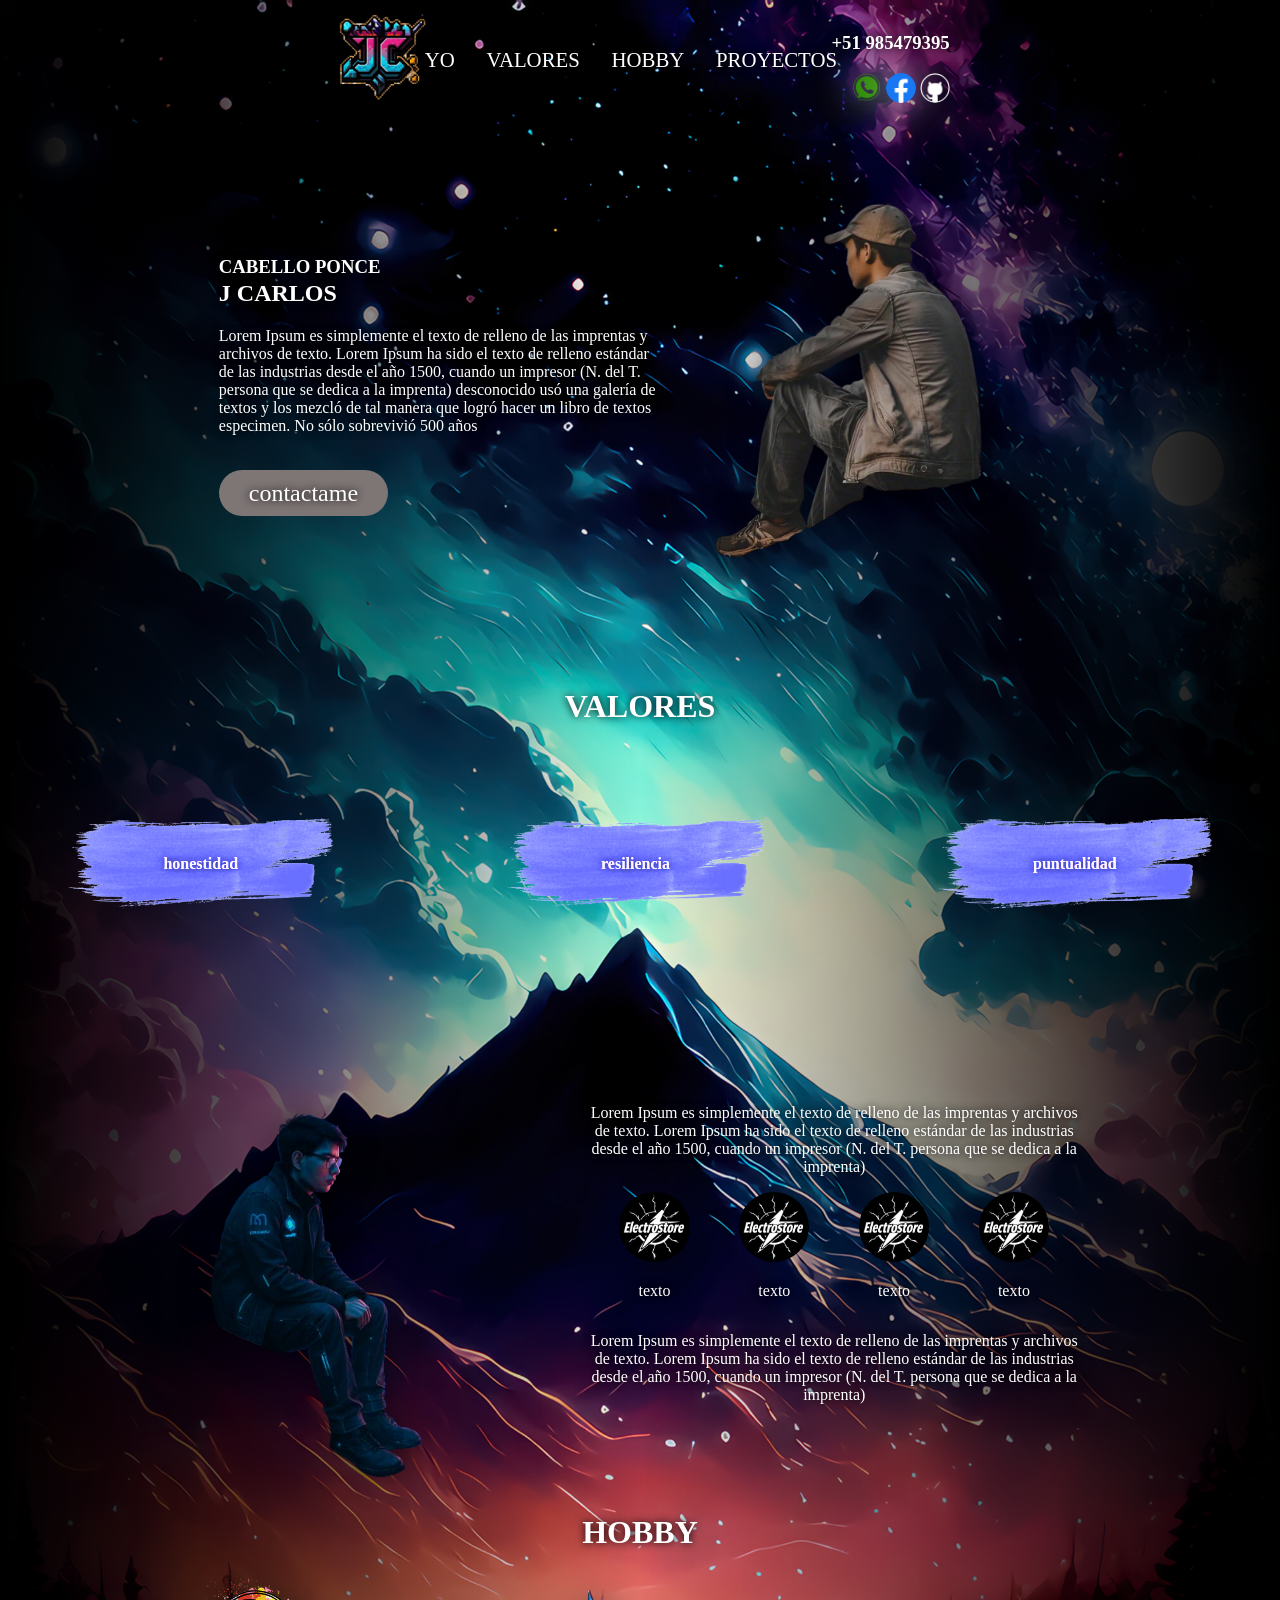
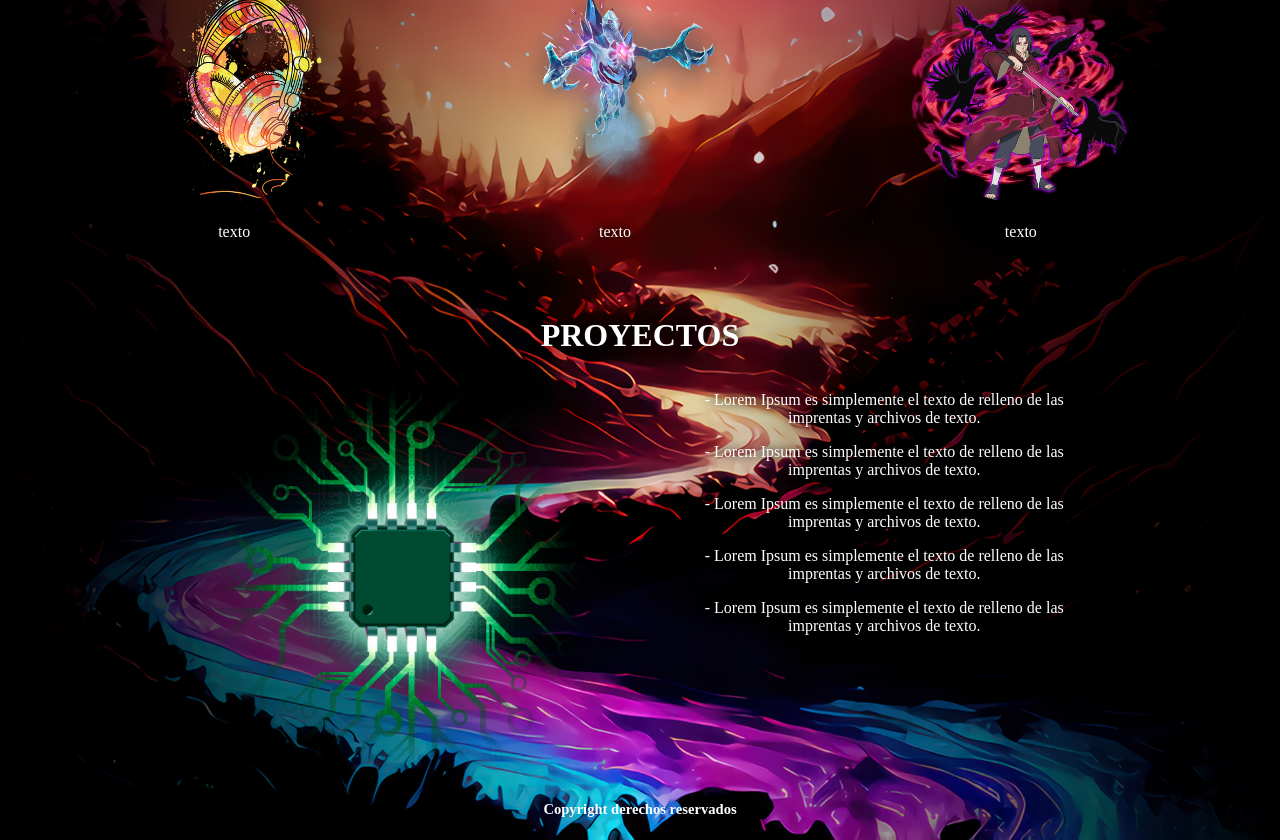
<file: index.html>
<!DOCTYPE html>
<html lang="es">
<div class="html-contenido">

    <head>
        <meta charset="UTF-8">
        <title>yo</title>
        <link rel="stylesheet" href="styles-yo.css">

    </head>

    <header>
        <div class="encabezado">
            <div class="logo">
                <img src="img/yo/logo.png" alt="logo">
            </div>
            <div class="cabecera">
                <div class="menu-central">
                    <div><a href="#yo">YO</a></div>
                    <div><a href="#valores">VALORES</a></div>
                    <div><a href="#hobby">HOBBY</a></div>
                    <div><a href="#proyectos">PROYECTOS</a></div>


                </div>
            </div>
            <div class="item-derecha">
                <h3>+51 985479395</h3>
                <div class="redes-sociales">
                    <a href="https://wa.me/985479395"><img src="img/yo/wsp.png" alt="img1"></a>
                    <a href="https://web.facebook.com/profile.php?id=100082862067635"><img src="img/yo/fb.png"
                            alt="img1"></a>
                    <a href="https://github.com/J-c-Legion"><img src="img/yo/git.png" style="filter: invert(1) brightness(2);" alt="img1"></a>
                </div>
            </div>
        </div>

    </header>


    <body>
        <div id="yo" class="yo">
            <div class="resumen">
                <div class="nombre">
                    <h3>CABELLO PONCE</h3>
                    <h2>J CARLOS</h2>
                    <p>Lorem Ipsum es simplemente el texto de relleno de las imprentas y archivos de texto.
                        Lorem Ipsum ha sido el texto de relleno estándar de las industrias desde el año 1500,
                        cuando un impresor (N. del T. persona que se dedica a la imprenta)
                        desconocido usó una galería de textos y los mezcló de tal manera que logró hacer un libro de
                        textos
                        especimen.
                        No sólo sobrevivió 500 años
                    </p>
                </div>
                <div class="contactame"><a href="https://wa.me/985479395"> contactame</a></div>
            </div>
            <img class="foto"
                src="img/yo/Imagen de WhatsApp 2025-05-10 a las 13.16.29_f866580f-fotor-bg-remover-20250510135149.png"
                alt="foto">
        </div>


        <div id="valores" class="valores">
            <div>
                <h1>VALORES</h1>
            </div>
            <div class="tarjeta-valores">
                <div>
                    <h4>honestidad</h4>
                </div>
                <div>
                    <h4>resiliencia</h4>
                </div>
                <div>
                    <h4>puntualidad</h4>
                </div>
            </div>
        </div>


        <div class="experiencia">
            <div class="foto">
                <img src="img/yo/gpt.png" alt="foto">
            </div>
            <div class="resumen-experiencia">
                <div class="sobre-mi">
                    <p>
                        Lorem Ipsum es simplemente el texto de relleno de las imprentas y archivos de texto.
                        Lorem Ipsum ha sido el texto de relleno estándar de las industrias desde el año 1500,
                        cuando un impresor (N. del T. persona que se dedica a la imprenta)
                    </p>
                </div>
                <div class="estado">
                    <div>
                        <img src="img/index/logo.jpg" alt="img1">
                        <p>texto</p>
                    </div>
                    <div>
                        <img src="img/index/logo.jpg" alt="img1">
                        <p>texto</p>
                    </div>
                    <div>
                        <img src="img/index/logo.jpg" alt="img1">
                        <p>texto</p>
                    </div>
                    <div>
                        <img src="img/index/logo.jpg" alt="img1">
                        <p>texto</p>
                    </div>
                </div>
                <div class="sobre-mi">
                    <p>
                        Lorem Ipsum es simplemente el texto de relleno de las imprentas y archivos de texto.
                        Lorem Ipsum ha sido el texto de relleno estándar de las industrias desde el año 1500,
                        cuando un impresor (N. del T. persona que se dedica a la imprenta)
                    </p>
                </div>
            </div>
        </div>


        <div id="hobby" class="hobby">
            <h1>HOBBY</h1>
            <div class="hobby-resumen">
                <div class="tarjeta-hoby">
                    <img src="img/yo/music.png" alt="img1">
                    <p>texto</p>
                </div>
                <div class="tarjeta-hoby">
                    <img src="img/yo/ap.png" alt="img1">
                    <p>texto</p>
                </div>
                <div class="tarjeta-hoby">
                    <img src="img/yo/itachi.png" alt="img1">
                    <p>texto</p>
                </div>
            </div>
        </div>


        <div id="proyectos" class="proyectos">
            <h1>PROYECTOS</h1>
            <div class="proyecto-resumen">
                <div> <img src="img/yo/electronica.png" alt="img"></div>
                <div>
                    <p>
                        - Lorem Ipsum es simplemente el texto de relleno de las imprentas y archivos de texto.
                    </p>
                    <p>
                        - Lorem Ipsum es simplemente el texto de relleno de las imprentas y archivos de texto.
                    </p>
                    <p>
                        - Lorem Ipsum es simplemente el texto de relleno de las imprentas y archivos de texto.
                    </p>
                    <p>
                        - Lorem Ipsum es simplemente el texto de relleno de las imprentas y archivos de texto.
                    </p>
                    <p>
                        - Lorem Ipsum es simplemente el texto de relleno de las imprentas y archivos de texto.
                    </p>
                </div>
            </div>
        </div>
</div>


</body>

<footer>
    <h5><a class="derechos" href="">
            <p>Copyright derechos reservados</p>
        </a></h5>
</footer>
</div>

</html>
</file>
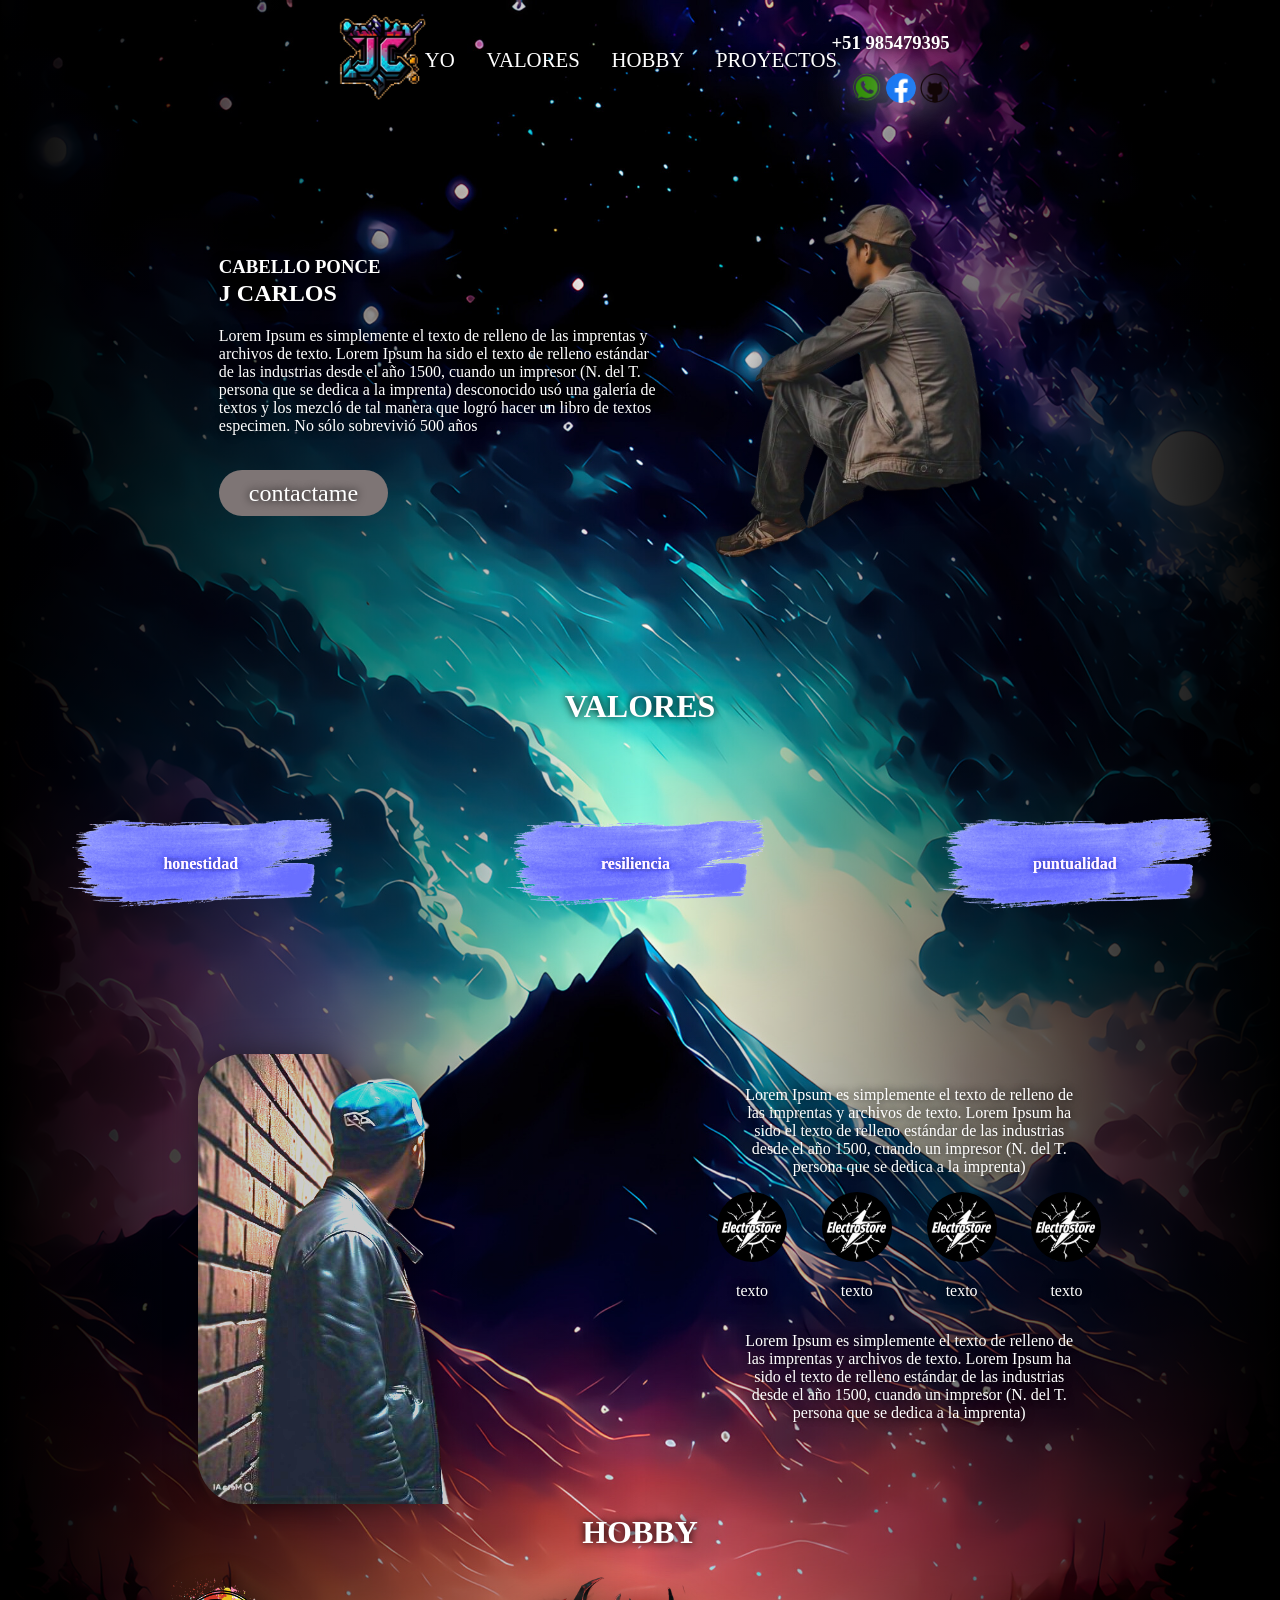
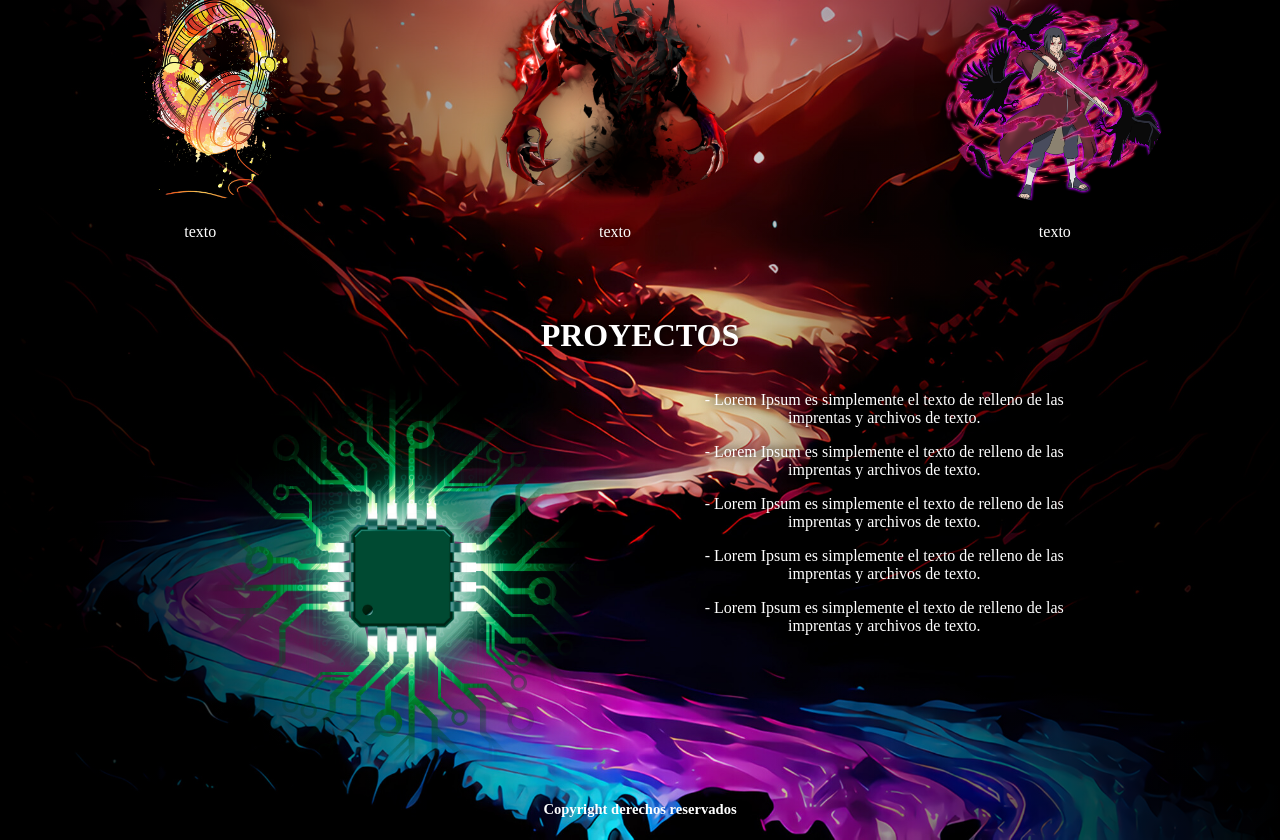
<file: index.html.html>
<!DOCTYPE html>
<html lang="es">
<div class="html-contenido">

    <head>
        <meta charset="UTF-8">
        <title>yo</title>
        <link rel="stylesheet" href="styles-yo.css">
    </head>

    <header>
        <div class="encabezado">
            <div class="logo">
                <img src="img/yo/logo.png" alt="logo">
            </div>
            <div class="cabecera">
                <div class="menu-central">
                    <div><a href="#yo">YO</a></div>
                    <div><a href="#valores">VALORES</a></div>
                    <div><a href="#hobby">HOBBY</a></div>
                    <div><a href="#proyectos">PROYECTOS</a></div>


                </div>
            </div>
            <div class="item-derecha">
                <h3>+51 985479395</h3>
                <div class="redes-sociales">
                    <a href="https://wa.me/985479395"><img src="img/yo/wsp.png" alt="img1"></a>
                    <a href="https://web.facebook.com/profile.php?id=100082862067635"><img src="img/yo/fb.png" alt="img1"></a>
                    <a href="https://github.com/J-c-Legion"><img src="img/yo/git.png" alt="img1"></a>
                </div>
            </div>
        </div>

    </header>


    <body>
        <div id="yo" class="yo">
            <div class="resumen">
                <div class="nombre">
                    <h3>CABELLO PONCE</h3>
                    <h2>J CARLOS</h2>
                    <p>Lorem Ipsum es simplemente el texto de relleno de las imprentas y archivos de texto.
                        Lorem Ipsum ha sido el texto de relleno estándar de las industrias desde el año 1500,
                        cuando un impresor (N. del T. persona que se dedica a la imprenta)
                        desconocido usó una galería de textos y los mezcló de tal manera que logró hacer un libro de
                        textos
                        especimen.
                        No sólo sobrevivió 500 años
                    </p>
                </div>
                <div class="contactame"><a href="https://wa.me/985479395"> contactame</a></div>
            </div>
            <img class="foto" src="img/yo/Imagen de WhatsApp 2025-05-10 a las 13.16.29_f866580f-fotor-bg-remover-20250510135149.png" alt="foto">
        </div>


        <div id="valores" class="valores">
            <div>
                <h1>VALORES</h1>
            </div>
            <div class="tarjeta-valores">
                <div>
                    <h4>honestidad</h4>
                </div>
                <div>
                    <h4>resiliencia</h4>
                </div>
                <div>
                    <h4>puntualidad</h4>
                </div>
            </div>
        </div>


        <div class="experiencia">
            <div class="foto">
                <img src="img/yo/imagen2.png" alt="foto">
            </div>
            <div class="resumen-experiencia">
                <div class="sobre-mi">
                    <p>
                        Lorem Ipsum es simplemente el texto de relleno de las imprentas y archivos de texto.
                        Lorem Ipsum ha sido el texto de relleno estándar de las industrias desde el año 1500,
                        cuando un impresor (N. del T. persona que se dedica a la imprenta)
                    </p>
                </div>
                <div class="estado">
                    <div>
                        <img src="img/index/logo.jpg" alt="img1">
                        <p>texto</p>
                    </div>
                    <div>
                        <img src="img/index/logo.jpg" alt="img1">
                        <p>texto</p>
                    </div>
                    <div>
                        <img src="img/index/logo.jpg" alt="img1">
                        <p>texto</p>
                    </div>
                    <div>
                        <img src="img/index/logo.jpg" alt="img1">
                        <p>texto</p>
                    </div>
                </div>
                <div class="sobre-mi">
                    <p>
                        Lorem Ipsum es simplemente el texto de relleno de las imprentas y archivos de texto.
                        Lorem Ipsum ha sido el texto de relleno estándar de las industrias desde el año 1500,
                        cuando un impresor (N. del T. persona que se dedica a la imprenta)
                    </p>
                </div>
            </div>
        </div>


        <div id="hobby" class="hobby">
            <h1>HOBBY</h1>
            <div class="hobby-resumen">
                <div class="tarjeta-hoby">
                    <img src="img/yo/music.png" alt="img1">
                    <p>texto</p>
                </div>
                <div class="tarjeta-hoby">
                    <img src="img/yo/sf.png" alt="img1">
                    <p>texto</p>
                </div>
                <div class="tarjeta-hoby">
                    <img src="img/yo/itachi.png" alt="img1">
                    <p>texto</p>
                </div>
            </div>
        </div>


        <div id="proyectos" class="proyectos">
            <h1>PROYECTOS</h1>
            <div class="proyecto-resumen">
                <div> <img src="img/yo/electronica.png" alt="img"></div>
                <div>
                    <p>
                        - Lorem Ipsum es simplemente el texto de relleno de las imprentas y archivos de texto.
                    </p>
                    <p>
                        - Lorem Ipsum es simplemente el texto de relleno de las imprentas y archivos de texto.
                    </p>
                    <p>
                        - Lorem Ipsum es simplemente el texto de relleno de las imprentas y archivos de texto.
                    </p>
                    <p>
                        - Lorem Ipsum es simplemente el texto de relleno de las imprentas y archivos de texto.
                    </p>
                    <p>
                        - Lorem Ipsum es simplemente el texto de relleno de las imprentas y archivos de texto.
                    </p>
                </div>
            </div>
        </div>
</div>


</body>

<footer>
    <h5><a class="derechos" href="">
            <p>Copyright derechos reservados</p>
        </a></h5>
</footer>
</div>

</html>
</file>
<file: styles-yo.css>
html {
    width: 100vw;
    color: rgb(255, 255, 255);
    background:
        linear-gradient(to right, rgba(0, 0, 0, 1) 0%, rgba(0, 0, 0, 0) 50%, rgba(0, 0, 0, 1) 100%),
        url('img/yo/fondo.jpg');
    background-size: cover;
    background-repeat: no-repeat;
    background-position: center;
    max-width: 100%;
    scroll-behavior: smooth;
}

@media (max-width: 768px) {
    html {
        background-repeat: repeat;
    }
}

.html-contenido {
    max-width: 70%;
    margin: 0 auto;
    scroll-behavior: smooth;
    text-shadow: 0 0 8px rgb(0, 0, 0);
}

header {
    max-width: 70%;
    margin: 0 auto 20px;
}

.encabezado {
    display: flex;
    align-items: center;
    justify-content: center;
    flex-wrap: wrap;
}

.logo img {
    width: 100%;
    max-height: 100px;
    filter: drop-shadow(0 0 15px rgba(0, 0, 0, 0.5));
}

.logo {
    align-items: start;
}

.cabecera {
    display: flex;
    align-items: center;
    margin: 0 auto;
    position: relative;
}

.menu-central {
    display: flex;
    justify-content: center;
    gap: 10%;
}

.menu-central div a {
    text-decoration: none;
    color: inherit;
    font-size: 1.3em;
    transition: color 0.3s;
}

.menu-central div a:hover {
    color: #494040;
}

.redes-sociales img {
    max-height: 30px;
    border-radius: 100%;
    filter: drop-shadow(0 0 20px rgba(255, 255, 255, 0.884));
}

.item-derecha {
    text-align: right;
}

@media (max-width: 1000px) {
    .encabezado,
    .redes-sociales {
        text-align: center;
        justify-content: center;
        flex-wrap: wrap;
    }

    .cabecera {
        margin: 10px 0;
    }

    .item-derecha h3 {
        font-size: 1em;
        margin: 5px 0;
    }

    .menu-central {
        gap: 10px;
        flex-wrap: wrap;
    }
}

body {
    text-align: center;
}

.yo {
    display: flex;
    align-items: center;
    justify-content: center;
    text-align: start;
    margin-top: 60px;
}

.resumen {
    max-width: 50%;
    margin: 0 auto;
}

.resumen a {
    background: #7e7575;
    padding: 10px 30px;
    font-size: 1.5em;
    border-radius: 5ch;
    text-decoration: none;
    color: inherit;
    transition: 0.3s;
}

.resumen a:hover {
    color: #494040;
}

.contactame {
    margin-top: 10%;
    transition: transform 0.3s;
}

.contactame:hover {
    transform: scale(1.02);
}

.nombre h2 {
    margin-top: 0.1em;
}

.nombre h3 {
    margin-bottom: 0.1em;
}

.foto {
    max-height: 400px;
    border-radius: 10%;
    filter: brightness(80%) drop-shadow(0 0 15px rgba(0, 0, 0, 0.5));
}

.foto img {
    border-radius: 10%;
    height: 450px;
    transform: scaleX(-1);
    filter: brightness(2.5);
}

@media (max-width: 768px) {
    .yo {
        flex-wrap: wrap-reverse;
    }

    .resumen {
        max-width: 90%;
        text-align: center;
    }
}

.valores {
    margin: 60px auto 0;
    text-align: center;
    padding: 35px 10px;
}

.valores div h1 {
    margin-bottom: 5%;
}

.tarjeta-valores {
    display: flex;
    justify-content: center;
    gap: 20%;
    margin: 0 auto;
}

.tarjeta-valores div {
    background-image: url('img/yo/fondopintura.png');
    background-size: contain;
    background-position: center;
    background-repeat: no-repeat;
    filter: grayscale(100%) sepia(100%) hue-rotate(200deg) saturate(500%);
    padding: 15px 25px;
    border-radius: 25px;
    font-weight: bold;
    text-align: center;
    transition: transform 0.3s;
}

.tarjeta-valores div:hover {
    transform: scale(1.03);
}

.tarjeta-valores h4 {
    padding: 50px 70px;
    font-size: 1em;
    border-radius: 5ch;
    transition: 0.3s;
}

.tarjeta-valores h4:hover {
    color: #000000;
}

.estado {
    display: flex;
    align-items: center;
    justify-content: center;
    gap: 10%;
    text-align: center;
}

.estado img {
    max-height: 70px;
    border-radius: 100%;
}

@media (max-width: 768px) {
    .tarjeta-valores {
        gap: 3%;
    }

    .experiencia {
        flex-wrap: wrap;
    }

    .resumen-experiencia {
        max-width: 90%;
        text-align: center;
    }
}

.experiencia {
    display: flex;
    align-items: center;
    justify-content: center;
    gap: 10%;
    margin-top: 60px;
}

.resumen-experiencia {
    display: block;
    text-align: center;
}

.hobby {
    margin-top: 60px;
}

.hobby-resumen {
    display: flex;
    align-items: center;
    justify-content: center;
    text-align: center;
    gap: 20%;
}

.tarjeta-hoby {
    justify-items: center;
}

.tarjeta-hoby img {
    max-height: 230px;
    border-radius: 100%;
    filter: drop-shadow(0 0 15px rgba(0, 0, 0, 0.5));
}

@media (max-width: 768px) {
    .hobby-resumen {
        gap: 2%;
        flex-wrap: wrap;
    }

    .tarjeta-hoby img {
        max-height: 160px;
    }
}

.proyectos {
    margin-top: 60px;
}

.proyecto-resumen {
    display: flex;
    gap: 10%;
}

.proyecto-resumen img {
    border-radius: 10%;
    height: 400px;
    filter: hue-rotate(280deg) saturate(120%) brightness(100%);
}

@media (max-width: 768px) {
    .proyecto-resumen {
        gap: 3%;
        flex-wrap: wrap;
    }
}

.derechos {
    text-decoration: none;
    color: inherit;
    font-size: 1.1em;
    transition: color 0.3s;
}

.derechos:hover {
    color: #494040;
}
</file>
